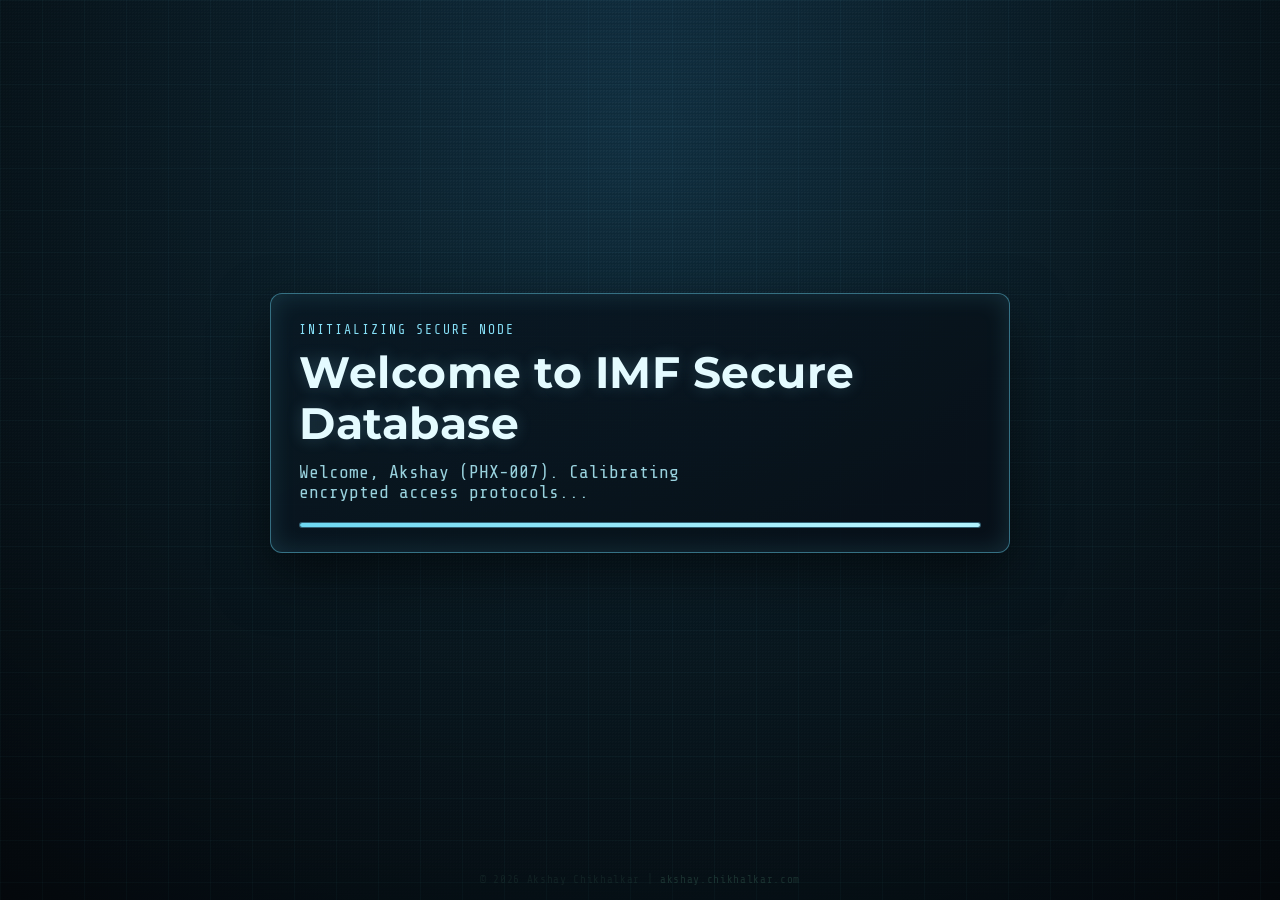
<file: index.html>
<!DOCTYPE html>
<html lang="en">
  <head>
    <meta charset="UTF-8" />
    <meta name="viewport" content="width=device-width, initial-scale=1.0" />
    <title>Birthday Mission Briefing</title>
    <link
      rel="icon"
      type="image/svg+xml"
      href="data:image/svg+xml,%3Csvg xmlns='http://www.w3.org/2000/svg' viewBox='0 0 64 64'%3E%3Ctext y='50' font-size='48'%3E%F0%9F%8E%82%3C/text%3E%3C/svg%3E"
    />
    <link rel="preconnect" href="https://fonts.googleapis.com" />
    <link rel="preconnect" href="https://fonts.gstatic.com" crossorigin />
    <link
      href="https://fonts.googleapis.com/css2?family=Great+Vibes&family=Montserrat:wght@400;600;700&family=Share+Tech+Mono&family=Special+Elite&display=swap"
      rel="stylesheet"
    />
    <link rel="stylesheet" href="./styles.css" />
    <link rel="preload" href="./assets/startup.mp3" as="audio" type="audio/mpeg" />
  </head>
  <body>
    <div class="scanlines" aria-hidden="true"></div>
    <div class="noise" aria-hidden="true"></div>
    <canvas id="smokeCanvas" aria-hidden="true"></canvas>
    <!-- Startup bed: autoplay + preload. All mix levels (AUDIO in script.js), not here. Serve over http(s), not file://. -->
    <audio
      id="startupAudio"
      class="startup-audio"
      src="./assets/startup.mp3"
      preload="auto"
      loop
      playsinline
    ></audio>

    <section class="welcome-screen" id="welcomeScreen" aria-live="polite">
      <div class="welcome-card">
        <p class="welcome-kicker">INITIALIZING SECURE NODE</p>
        <h1 class="welcome-title">Welcome to IMF Secure Database</h1>
        <p class="welcome-subtitle" id="welcomeSubtitle">Calibrating encrypted access protocols...</p>
        <div class="welcome-progress" aria-hidden="true">
          <span></span>
        </div>
      </div>
    </section>

    <section class="auth-screen hidden" id="authScreen">
      <div class="auth-card">
        <p class="auth-tag">IMF IDENTITY VERIFICATION // CODE <span id="authAgentCode">--</span></p>
        <h2>Secure Access Required</h2>
        <label for="authAgentInput">Agent Name</label>
        <input id="authAgentInput" type="text" readonly />
        <label for="authPasswordInput">Access Password</label>
        <input id="authPasswordInput" type="password" placeholder="Enter password" />
        <p class="auth-hint" id="authPasswordHint">Hint: it starts with "iam" + your age</p>
        <button id="authBtn">AUTHENTICATE</button>
        <div class="auth-progress" id="authProgress">
          <span id="authProgressFill"></span>
        </div>
        <p class="auth-status" id="authStatus">AWAITING CREDENTIALS...</p>
      </div>
    </section>
    <section class="profile-screen hidden" id="profileScreen">
      <div class="profile-card" id="profileCard">
        <div class="profile-header">
          <p class="profile-tag">AUTHENTICATED AGENT PROFILE</p>
          <p class="profile-classified">CLASSIFIED DOSSIER // LEVEL <span id="profileClassifiedLevel">OMEGA-7</span></p>
        </div>
        <div class="profile-main">
          <div class="profile-photo-wrap">
            <img id="profilePhoto" alt="Agent profile photo" />
            <p class="profile-photo-tip" id="profilePhotoTip">Tip: double-click photo for classified file</p>
          </div>
          <div class="profile-grid" id="profileGrid"></div>
        </div>
        <button id="profileContinueBtn">PROCEED TO MISSION BRIEFING</button>
      </div>
    </section>

    <main class="app pre-auth">
      <section class="terminal" id="terminal">
        <header class="terminal-header">
          <span class="dot red"></span>
          <span class="dot amber"></span>
          <span class="dot green"></span>
          <h1>IMF COMMUNICATION TERMINAL</h1>
        </header>

        <div class="terminal-body" id="terminalBody">
          <p class="meta">CLASSIFICATION:
            <span class="classified">TOP SECRET // EYES ONLY</span> | PRIORITY: MAXIMUM
          </p>
          <p class="meta">RECIPIENT: AGENT <span id="agentName">--</span></p>
          <p class="meta">STATUS: SECURE LINK ESTABLISHED // CODE <span id="terminalAgentCode">--</span></p>
          <p class="meta">BRIEFED AT: <span id="missionTimestamp">--:--:--</span></p>
          <hr />

          <pre id="missionText" class="mission-text"></pre>

          <div class="controls">
            <label for="nameInput">Recipient Name</label>
            <input id="nameInput" type="text" placeholder="Enter name" maxlength="20" readonly />
            <label for="ageInput">New Age</label>
            <input id="ageInput" type="text" placeholder="27" inputmode="numeric" readonly />
            <button id="replayBtn">ACCEPT MISSION</button>
          </div>

          <div class="status-row">
            <p class="countdown hidden" id="countdown"></p>
            <p class="final hidden" id="finalText">THIS MESSAGE HAS SELF-DESTRUCTED</p>
          </div>
        </div>
      </section>
    </main>
    <section class="celebration" id="celebrationScreen">
      <canvas id="confettiCanvas" aria-hidden="true"></canvas>
      <div class="celebration-card">
        <p class="celebration-tag">MISSION ACCEPTED</p>
        <h2 id="celebrationTitle">Happy Birthday!</h2>
        <p id="celebrationSubtext">Wishing you an incredible year ahead.</p>
      </div>
    </section>
    <section class="classified-modal hidden" id="classifiedModal" aria-hidden="true">
      <div class="classified-modal-card">
        <p class="classified-modal-tag">CLASSIFIED FILE UNLOCKED</p>
        <h3>Agent Fun Metrics</h3>
        <p><span>Cake Accuracy</span><strong>98%</strong></p>
        <p><span>Compliment Resistance</span><strong>2%</strong></p>
        <p><span>Party Stealth</span><strong>0%</strong></p>
        <button id="classifiedModalCloseBtn">CLOSE FILE</button>
      </div>
    </section>

    <footer class="site-footer">
      <p>
        © 2026 Akshay Chikhalkar | <a href="https://akshay.chikhalkar.com" target="_blank" rel="noopener noreferrer">akshay.chikhalkar.com</a>
      </p>
    </footer>

    <script src="./script.js"></script>
  </body>
</html>
</file>
<file: styles.css>
:root {
  --bg: #080a0e;
  --panel: rgba(9, 15, 22, 0.9);
  --panel-border: #2f3f52;
  --text: #b8ffd2;
  --text-dim: #7fd5a7;
  --warn: #ff7f50;
  --danger: #ff3c3c;
  --glow: 0 0 14px rgba(57, 255, 20, 0.24);
  --footer-space: 54px;
}

* {
  box-sizing: border-box;
}

html,
body {
  margin: 0;
  width: 100%;
  min-height: 100%;
  min-height: 100dvh;
  font-family: "Share Tech Mono", monospace;
  background: radial-gradient(circle at top, #111e2f 0, var(--bg) 58%);
  color: var(--text);
  overflow: hidden;
}

button {
  font-family: "Share Tech Mono", monospace;
  font-size: 16px;
  letter-spacing: 0.2px;
}

.app {
  min-height: 100vh;
  display: grid;
  place-items: center;
  padding: 24px 24px calc(24px + var(--footer-space));
  position: relative;
  z-index: 2;
  transition: opacity 1.45s ease-in-out, transform 1.45s ease-in-out;
}

.app.pre-auth {
  opacity: 0;
  pointer-events: none;
}

.app.fade-out {
  opacity: 0;
  transform: scale(0.98);
}

.welcome-screen {
  position: fixed;
  inset: 0;
  z-index: 8;
  display: grid;
  place-items: center;
  padding: 24px 24px calc(24px + var(--footer-space));
  background: radial-gradient(circle at 50% 16%, rgba(19, 72, 93, 0.48), rgba(4, 8, 12, 0.97));
  transform: scale(1);
  filter: blur(0);
  transition:
    opacity 1.35s ease-in-out,
    transform 1.35s ease-in-out,
    filter 1.35s ease-in-out,
    visibility 1.35s linear;
}

.welcome-screen::before {
  content: "";
  position: absolute;
  inset: 0;
  background:
    linear-gradient(rgba(105, 232, 255, 0.08) 1px, transparent 1px),
    linear-gradient(90deg, rgba(105, 232, 255, 0.08) 1px, transparent 1px);
  background-size: 42px 42px;
  opacity: 0.36;
  animation: welcomeGridDrift 8s linear infinite;
  pointer-events: none;
}

.welcome-screen.hidden {
  opacity: 0;
  visibility: hidden;
  pointer-events: none;
  transform: scale(1.008);
  filter: blur(1.2px);
}

.welcome-card {
  width: min(740px, 100%);
  border: 1px solid rgba(110, 223, 255, 0.45);
  border-radius: 12px;
  padding: 28px 28px 24px;
  background: linear-gradient(150deg, rgba(10, 25, 36, 0.9), rgba(8, 16, 24, 0.92));
  box-shadow: 0 22px 54px rgba(0, 0, 0, 0.5), inset 0 0 24px rgba(107, 229, 255, 0.14);
  position: relative;
  overflow: hidden;
}

.welcome-card::before {
  content: "";
  position: absolute;
  inset: 0;
  background: linear-gradient(118deg, transparent 34%, rgba(137, 238, 255, 0.3) 50%, transparent 66%);
  transform: translateX(-145%);
  animation: welcomeSweep 2.8s linear infinite;
  pointer-events: none;
}

.welcome-kicker {
  margin: 0 0 10px;
  color: #86dff6;
  font-size: 13px;
  letter-spacing: 2px;
  text-transform: uppercase;
  opacity: 0;
  animation: welcomeRise 0.55s ease-out forwards;
}

.welcome-title {
  margin: 0;
  color: #e4fbff;
  font-family: "Montserrat", sans-serif;
  font-size: clamp(26px, 3.6vw, 44px);
  line-height: 1.15;
  letter-spacing: 0.5px;
  text-shadow: 0 0 16px rgba(141, 228, 255, 0.22);
  opacity: 0;
  animation: welcomeRise 0.7s cubic-bezier(0.22, 0.84, 0.33, 1) forwards 0.16s;
}

.welcome-subtitle {
  margin: 14px 0 20px;
  color: #99d2de;
  font-size: clamp(14px, 2vw, 18px);
  max-width: 42ch;
  opacity: 0;
  animation: welcomeRise 0.7s ease-out forwards 0.32s;
}

.welcome-progress {
  height: 6px;
  border-radius: 999px;
  border: 1px solid rgba(103, 197, 226, 0.44);
  background: rgba(8, 17, 26, 0.94);
  overflow: hidden;
}

.welcome-progress span {
  display: block;
  height: 100%;
  width: 100%;
  transform-origin: left center;
  transform: scaleX(0);
  background: linear-gradient(90deg, #6ed8f2, #b8f5ff, #6ed8f2);
  background-size: 180% 100%;
  animation:
    welcomeLoading 4.2s cubic-bezier(0.16, 0.8, 0.24, 1) forwards,
    welcomeShimmer 1.1s linear infinite;
}

.auth-screen {
  position: fixed;
  inset: 0;
  z-index: 7;
  display: grid;
  place-items: center;
  padding: 24px 24px calc(24px + var(--footer-space));
  background: radial-gradient(circle at 50% 18%, rgba(25, 46, 71, 0.68), rgba(5, 9, 14, 0.95));
  transform: scale(1);
  filter: blur(0);
  transition:
    opacity 1.25s ease-in-out,
    transform 1.25s ease-in-out,
    filter 1.25s ease-in-out,
    visibility 1.25s linear;
}

.auth-screen::before {
  content: "";
  position: absolute;
  inset: 0;
  background:
    linear-gradient(rgba(96, 241, 179, 0.06) 1px, transparent 1px),
    linear-gradient(90deg, rgba(96, 241, 179, 0.06) 1px, transparent 1px);
  background-size: 36px 36px;
  opacity: 0.45;
  animation: authGridPulse 4.2s ease-in-out infinite;
  pointer-events: none;
}

.auth-screen.hidden {
  opacity: 0;
  visibility: hidden;
  pointer-events: none;
  transform: scale(1.008);
  filter: blur(1.2px);
}

/* Hidden from layout but not display:none — some browsers are stricter about autoplay for display:none media. */
.startup-audio {
  position: absolute;
  width: 1px;
  height: 1px;
  padding: 0;
  margin: -1px;
  overflow: hidden;
  clip: rect(0, 0, 0, 0);
  border: 0;
  opacity: 0;
  pointer-events: none;
}

.profile-screen {
  position: fixed;
  inset: 0;
  z-index: 7;
  display: grid;
  place-items: center;
  padding: 24px 24px calc(24px + var(--footer-space));
  overflow-y: auto;
  background: radial-gradient(circle at 50% 12%, rgba(29, 67, 85, 0.52), rgba(6, 10, 15, 0.95));
  transform: scale(1);
  filter: blur(0);
  transition:
    opacity 1.25s ease-in-out,
    transform 1.25s ease-in-out,
    filter 1.25s ease-in-out,
    visibility 1.25s linear;
}

.profile-screen::before {
  content: "";
  position: absolute;
  inset: 0;
  background:
    linear-gradient(rgba(113, 221, 183, 0.055) 1px, transparent 1px),
    linear-gradient(90deg, rgba(113, 221, 183, 0.055) 1px, transparent 1px);
  background-size: 40px 40px;
  opacity: 0.34;
  pointer-events: none;
}

.profile-screen.hidden {
  opacity: 0;
  visibility: hidden;
  pointer-events: none;
  transform: scale(1.008);
  filter: blur(1.2px);
}

.profile-card {
  --profile-tilt-x: 0deg;
  --profile-tilt-y: 0deg;
  --profile-photo-shift-x: 0px;
  --profile-photo-shift-y: 0px;
  width: min(860px, 100%);
  padding: 24px;
  border-radius: 12px;
  border: 1px solid #304256;
  background: rgba(7, 13, 20, 0.93);
  box-shadow: 0 18px 50px rgba(0, 0, 0, 0.5), inset 0 0 30px rgba(120, 228, 197, 0.08);
  position: relative;
  overflow: hidden;
  transform: perspective(1100px) rotateX(var(--profile-tilt-x)) rotateY(var(--profile-tilt-y));
  transition: transform 220ms ease, box-shadow 260ms ease;
}

.profile-card::after {
  content: "";
  position: absolute;
  inset: 0;
  background: linear-gradient(115deg, transparent 38%, rgba(132, 239, 206, 0.22) 50%, transparent 62%);
  transform: translateX(-140%);
  pointer-events: none;
  opacity: 0;
}

.profile-card.parallax-active {
  box-shadow: 0 22px 56px rgba(0, 0, 0, 0.58), inset 0 0 34px rgba(120, 228, 197, 0.14);
}

.profile-card.booting::after {
  animation: profileBootSweep 3.6s ease-out 1 forwards;
}

.profile-header {
  display: flex;
  justify-content: space-between;
  gap: 12px;
  align-items: center;
  margin-bottom: 14px;
  border-bottom: 1px dashed #345062;
  padding-bottom: 10px;
}

.profile-tag {
  margin: 0;
  color: #ffd27a;
  letter-spacing: 2px;
}

.profile-classified {
  margin: 0;
  color: #ffbf7f;
  font-size: 13px;
  letter-spacing: 1px;
  text-align: right;
}

.profile-classified span {
  color: #ffe6c6;
}

.profile-main {
  display: grid;
  grid-template-columns: minmax(170px, 230px) 1fr;
  gap: 18px;
  align-items: start;
}

.profile-photo-wrap {
  display: grid;
  gap: 8px;
  position: relative;
  overflow: hidden;
  border-radius: 10px;
}

.profile-photo-wrap::after {
  content: "";
  position: absolute;
  inset: 0;
  border-radius: 10px;
  background: linear-gradient(
    115deg,
    transparent 20%,
    rgba(189, 255, 232, 0.34) 49%,
    transparent 70%
  );
  transform: translateX(-140%);
  opacity: 0;
  pointer-events: none;
}

.profile-photo-wrap.shimmer-active::after {
  opacity: 1;
  animation: profilePhotoShimmer 1.4s linear infinite;
}

#profilePhoto {
  width: 100%;
  aspect-ratio: 3 / 4;
  object-fit: cover;
  border-radius: 10px;
  border: 1px solid #35506a;
  transform: translate(var(--profile-photo-shift-x), var(--profile-photo-shift-y)) scale(1.02);
  transition: transform 260ms ease, filter 260ms ease;
  filter: saturate(1.02);
}

.profile-card.parallax-active #profilePhoto {
  filter: saturate(1.09) contrast(1.02);
}

.profile-photo-tip {
  margin: 0;
  font-size: 11px;
  color: #ffb27a;
  letter-spacing: 0.4px;
  text-transform: uppercase;
  opacity: 0;
  transform: translateY(4px);
  transition: opacity 0.55s ease, transform 0.55s ease;
}

.profile-photo-tip.visible {
  opacity: 0.92;
  transform: translateY(0);
}

.profile-grid {
  display: grid;
  grid-template-columns: repeat(2, minmax(180px, 1fr));
  gap: 0 16px;
}

.profile-grid p {
  margin: 0;
  padding: 10px 0;
  border-bottom: 1px solid rgba(76, 110, 136, 0.45);
  display: grid;
  gap: 3px;
}

.profile-grid span {
  color: #8cb8a3;
  font-size: 13px;
  text-transform: uppercase;
  letter-spacing: 0.8px;
}

.profile-grid strong {
  color: #e2fff0;
  font-size: 15px;
  font-family: "Montserrat", sans-serif;
  line-height: 1.2;
  font-weight: 600;
  transition: font-size 0.25s ease, font-weight 0.25s ease, line-height 0.25s ease;
}

.profile-grid strong.value-length-md {
  font-size: 14px;
  font-weight: 560;
}

.profile-grid strong.value-length-lg {
  font-size: 13px;
  font-weight: 540;
  line-height: 1.3;
}

.profile-grid strong.value-length-xl {
  font-size: 12px;
  font-weight: 520;
  line-height: 1.35;
}

.profile-grid p.field-agent-code strong.field-agent-code-value {
  color: #ff8d72;
  text-shadow: 0 0 10px rgba(255, 120, 83, 0.18);
  letter-spacing: 0.6px;
}

.profile-grid p:nth-last-child(-n + 2) {
  border-bottom: none;
}

#profileContinueBtn {
  margin-top: 24px;
  width: 100%;
  padding: 12px;
  border: 1px solid #3a5167;
  border-radius: 8px;
  background: #112131;
  color: #b9f0d4;
  font-family: inherit;
  cursor: pointer;
  position: relative;
  overflow: hidden;
  box-shadow: 0 0 0 rgba(114, 238, 191, 0.25);
  animation: missionBtnPulse 2.8s ease-in-out infinite;
}

#profileContinueBtn::after {
  content: "";
  position: absolute;
  inset: 0;
  background: linear-gradient(115deg, transparent 36%, rgba(155, 245, 216, 0.42) 50%, transparent 64%);
  transform: translateX(-135%);
  animation: missionBtnSweep 2.4s linear infinite;
  pointer-events: none;
}

.auth-card {
  width: min(500px, 100%);
  padding: 24px;
  border: 1px solid #2f3f52;
  border-radius: 12px;
  background: rgba(10, 17, 25, 0.92);
  box-shadow: 0 18px 50px rgba(0, 0, 0, 0.45), inset 0 0 36px rgba(112, 243, 180, 0.08);
  display: grid;
  gap: 10px;
  position: relative;
  overflow: hidden;
}

.auth-card::before {
  content: "";
  position: absolute;
  inset: -1px;
  background: linear-gradient(120deg, transparent 8%, rgba(136, 241, 202, 0.5) 40%, transparent 72%);
  transform: translateX(-130%);
  animation: authSweep 3.2s linear infinite;
  pointer-events: none;
}

.auth-card::after {
  content: "";
  position: absolute;
  inset: 0;
  border: 1px solid rgba(109, 227, 183, 0.22);
  border-radius: 12px;
  animation: authBorderPulse 2.4s ease-in-out infinite;
  pointer-events: none;
}

.auth-card.grant-burst {
  animation: accessGrantedBurst 0.72s ease-in-out 1;
}

#authAgentCode.grant-flash {
  animation: accessCodeBlink 0.09s steps(2, end) 8;
}

.auth-tag {
  margin: 0;
  color: #ffd27a;
  letter-spacing: 1.8px;
  font-size: 13px;
}

#authAgentCode,
#terminalAgentCode {
  color: #ff9f43;
  text-shadow: 0 0 8px rgba(255, 159, 67, 0.25);
}

.auth-hint {
  margin: 2px 0 0;
  color: #ffc98a;
  font-size: 12px;
  letter-spacing: 0.2px;
}

.auth-card h2 {
  margin: 0 0 8px;
  font-family: "Montserrat", sans-serif;
  font-weight: 600;
  color: #dff8e9;
}

.auth-card label {
  color: #b7d7c7;
  font-size: 14px;
}

.auth-card input,
.auth-card button {
  padding: 10px 12px;
  border: 1px solid #33485d;
  background: #101a26;
  color: var(--text);
  border-radius: 6px;
  font-family: inherit;
  font-size: 16px;
}

.auth-card input[readonly] {
  opacity: 0.85;
}

.auth-card button {
  margin-top: 16px;
  cursor: pointer;
}

#authBtn {
  position: relative;
  overflow: hidden;
  box-shadow: 0 0 0 rgba(114, 238, 191, 0.25);
  animation: missionBtnPulse 2.8s ease-in-out infinite;
}

#authBtn::after {
  content: "";
  position: absolute;
  inset: 0;
  background: linear-gradient(115deg, transparent 36%, rgba(155, 245, 216, 0.42) 50%, transparent 64%);
  transform: translateX(-135%);
  animation: missionBtnSweep 2.4s linear infinite;
  pointer-events: none;
}

.auth-progress {
  height: 7px;
  border-radius: 999px;
  background: #0d131d;
  border: 1px solid #253445;
  overflow: hidden;
  margin-top: 2px;
  opacity: 0;
  transform: scaleY(0.5);
  transition: opacity 0.25s ease, transform 0.25s ease;
}

.auth-progress.visible {
  opacity: 1;
  transform: scaleY(1);
}

#authProgressFill {
  display: block;
  width: 0%;
  height: 100%;
  background: linear-gradient(90deg, #5cd7a1, #9ff2cf);
  transition: width 0.24s linear;
}

.auth-status {
  margin: 2px 0 0;
  color: #9fd8b9;
  min-height: 22px;
  transition: color 0.2s ease;
}

.auth-status.error {
  color: var(--warn);
}

.auth-status.loading {
  color: #9fe4ff;
}

@keyframes authSweep {
  0% {
    transform: translateX(-130%);
  }
  100% {
    transform: translateX(130%);
  }
}

@keyframes welcomeGridDrift {
  0% {
    transform: translateY(0);
  }
  100% {
    transform: translateY(42px);
  }
}

@keyframes welcomeSweep {
  0% {
    transform: translateX(-145%);
  }
  100% {
    transform: translateX(145%);
  }
}

@keyframes welcomeRise {
  from {
    opacity: 0;
    transform: translateY(10px);
    filter: blur(4px);
  }
  to {
    opacity: 1;
    transform: translateY(0);
    filter: blur(0);
  }
}

@keyframes welcomeLoading {
  to {
    transform: scaleX(1);
  }
}

@keyframes welcomeShimmer {
  0% {
    background-position: 160% 0;
  }
  100% {
    background-position: -60% 0;
  }
}

@keyframes authBorderPulse {
  0%,
  100% {
    box-shadow: inset 0 0 0 rgba(101, 234, 184, 0.2);
    opacity: 0.55;
  }
  50% {
    box-shadow: inset 0 0 24px rgba(101, 234, 184, 0.22);
    opacity: 0.95;
  }
}

@keyframes authGridPulse {
  0%,
  100% {
    opacity: 0.32;
  }
  50% {
    opacity: 0.55;
  }
}

@keyframes profileBootSweep {
  0% {
    transform: translateX(-140%);
    opacity: 0.9;
  }
  100% {
    transform: translateX(140%);
    opacity: 0;
  }
}

@keyframes profilePhotoShimmer {
  0% {
    transform: translateX(-140%);
  }
  100% {
    transform: translateX(140%);
  }
}

@keyframes accessGrantedBurst {
  0% {
    transform: scale(1);
    filter: contrast(1) saturate(1);
  }
  25% {
    transform: scale(1.012);
    filter: contrast(1.35) saturate(1.35) hue-rotate(8deg);
  }
  50% {
    transform: scale(1.004) translateX(-1px);
    filter: contrast(1.22) saturate(1.16) hue-rotate(-4deg);
  }
  75% {
    transform: scale(1.008) translateX(1px);
    filter: contrast(1.12) saturate(1.1) hue-rotate(3deg);
  }
  100% {
    transform: scale(1);
    filter: contrast(1) saturate(1);
  }
}

@keyframes accessCodeBlink {
  0%,
  100% {
    opacity: 1;
    text-shadow: 0 0 8px rgba(255, 159, 67, 0.25);
  }
  50% {
    opacity: 0.2;
    text-shadow: 0 0 16px rgba(164, 255, 226, 0.52);
  }
}

@keyframes missionBtnSweep {
  0% {
    transform: translateX(-135%);
  }
  100% {
    transform: translateX(135%);
  }
}

@keyframes missionBtnPulse {
  0%,
  100% {
    box-shadow: 0 0 0 rgba(114, 238, 191, 0.2), 0 0 10px rgba(114, 238, 191, 0.08);
  }
  50% {
    box-shadow: 0 0 0 rgba(114, 238, 191, 0.38), 0 0 20px rgba(114, 238, 191, 0.18);
  }
}

.terminal {
  width: min(980px, 100%);
  height: calc(100dvh - 48px - var(--footer-space));
  border: 1px solid var(--panel-border);
  background: var(--panel);
  box-shadow: 0 24px 70px rgba(0, 0, 0, 0.65), inset 0 0 40px rgba(0, 255, 153, 0.06);
  border-radius: 12px;
  overflow: hidden;
  position: relative;
  display: flex;
  flex-direction: column;
}

.terminal.smokeout {
  opacity: 0.15;
  filter: blur(1.2px) brightness(0.78);
  transition: opacity 1.2s ease, filter 1.2s ease;
}

.terminal-header {
  display: flex;
  align-items: center;
  gap: 10px;
  padding: 14px 16px;
  border-bottom: 1px solid #273342;
  background: linear-gradient(180deg, #111923, #0b121b);
}

.terminal-header h1 {
  font-size: clamp(14px, 2.2vw, 20px);
  margin: 0 0 0 8px;
  font-weight: 400;
  letter-spacing: 1px;
  color: #d8efe0;
}

.dot {
  width: 10px;
  height: 10px;
  border-radius: 50%;
  display: inline-block;
}

.red {
  background: #ff5757;
}

.amber {
  background: #ffc657;
}

.green {
  background: #50ff83;
}

.terminal-body {
  padding: clamp(16px, 3vw, 28px);
  overflow: hidden;
  flex: 1;
  display: flex;
  flex-direction: column;
}

.meta {
  margin: 0 0 8px;
  color: var(--text-dim);
  letter-spacing: 0.8px;
}

.meta-time-row {
  display: flex;
  justify-content: space-between;
  align-items: baseline;
  gap: 12px;
  flex-wrap: wrap;
}

.meta-time-right {
  margin-left: auto;
}

#missionTimestamp {
  color: #ff8d72;
  text-shadow: 0 0 8px rgba(255, 141, 114, 0.28);
  font-variant-numeric: tabular-nums;
  padding: 1px 6px;
  border: 1px solid rgba(255, 141, 114, 0.28);
  border-radius: 4px;
  background: rgba(255, 141, 114, 0.08);
}

#terminalAgeSinceBirth {
  color: #ff8d72;
  text-shadow: 0 0 8px rgba(255, 141, 114, 0.28);
  font-variant-numeric: tabular-nums;
  padding: 1px 6px;
  border: 1px solid rgba(255, 141, 114, 0.28);
  border-radius: 4px;
  background: rgba(255, 141, 114, 0.08);
}

.profile-grid strong[data-profile-key="age"] {
  color: #ff8d72;
  text-shadow: 0 0 8px rgba(255, 141, 114, 0.28);
  font-variant-numeric: tabular-nums;
  padding: 1px 6px;
  border: 1px solid rgba(255, 141, 114, 0.28);
  border-radius: 4px;
  background: rgba(255, 141, 114, 0.08);
  justify-self: start;
  display: inline-block;
}

.classified {
  color: #ffc96b;
  text-shadow: 0 0 10px rgba(255, 201, 107, 0.35);
}

hr {
  border: none;
  border-top: 1px solid #2f3f52;
  margin: 18px 0;
}

.mission-text {
  min-height: 0;
  max-height: none;
  flex: 1;
  overflow-y: auto;
  margin: 0;
  font-size: clamp(15px, 2.2vw, 20px);
  line-height: 1.5;
  white-space: pre-wrap;
  text-shadow: var(--glow);
  padding-right: 6px;
}

/* IMF-themed scrollbar styling for scrollable panels */
.terminal-body,
.mission-text {
  scrollbar-width: thin;
  scrollbar-color: #5bcf9c #0f1823;
}

.terminal-body::-webkit-scrollbar,
.mission-text::-webkit-scrollbar {
  width: 10px;
}

.terminal-body::-webkit-scrollbar-track,
.mission-text::-webkit-scrollbar-track {
  background: #0f1823;
  border-radius: 10px;
}

.terminal-body::-webkit-scrollbar-thumb,
.mission-text::-webkit-scrollbar-thumb {
  background: linear-gradient(180deg, #77e1b3, #43b986);
  border-radius: 10px;
  border: 2px solid #0f1823;
}

.terminal-body::-webkit-scrollbar-thumb:hover,
.mission-text::-webkit-scrollbar-thumb:hover {
  background: linear-gradient(180deg, #8ef0c0, #54cc99);
}

.controls {
  margin-top: 16px;
  display: grid;
  grid-template-columns: repeat(2, minmax(140px, 1fr));
  gap: 10px;
  align-items: center;
  flex-shrink: 0;
}

.controls label {
  color: #d5e7db;
  font-size: 14px;
}

.controls input,
.controls button {
  padding: 10px 12px;
  border: 1px solid #33485d;
  background: #111a25;
  color: var(--text);
  border-radius: 6px;
  font-family: inherit;
  font-size: 16px;
}

.controls input[readonly] {
  opacity: 0.85;
  cursor: default;
}

.controls button {
  cursor: pointer;
  transition: 0.2s ease;
}

.controls button:hover:not(:disabled) {
  transform: translateY(-1px);
  box-shadow: 0 6px 16px rgba(0, 0, 0, 0.35);
}

.controls button:disabled {
  opacity: 0.6;
  cursor: not-allowed;
}

#replayBtn {
  grid-column: 1 / -1;
  position: relative;
  overflow: hidden;
  box-shadow: 0 0 0 rgba(114, 238, 191, 0.25);
  animation: missionBtnPulse 2.8s ease-in-out infinite;
}

#replayBtn::after {
  content: "";
  position: absolute;
  inset: 0;
  background: linear-gradient(115deg, transparent 36%, rgba(155, 245, 216, 0.42) 50%, transparent 64%);
  transform: translateX(-135%);
  animation: missionBtnSweep 2.4s linear infinite;
  pointer-events: none;
}

#authBtn,
#profileContinueBtn,
#replayBtn {
  min-height: 44px;
  padding: 10px 12px;
  border-radius: 6px;
  font-weight: 600;
  text-transform: uppercase;
  letter-spacing: 1px;
  line-height: 1.1;
}

.countdown,
.final {
  font-size: clamp(16px, 2.1vw, 22px);
  text-align: center;
  letter-spacing: 1px;
  margin: 0;
}

.status-row {
  position: relative;
  min-height: 42px;
  margin-top: 14px;
  flex-shrink: 0;
}

.status-row .countdown,
.status-row .final {
  position: absolute;
  inset: 0;
  display: flex;
  align-items: center;
  justify-content: center;
}

.countdown {
  color: var(--warn);
}

.final {
  color: var(--danger);
  font-family: "Special Elite", serif;
}

.hidden {
  opacity: 0;
  pointer-events: none;
}

#smokeCanvas {
  position: fixed;
  inset: 0;
  pointer-events: none;
  z-index: 4;
}

.scanlines,
.noise {
  position: fixed;
  inset: 0;
  z-index: 3;
  pointer-events: none;
}

.scanlines {
  background: linear-gradient(to bottom, transparent 50%, rgba(0, 0, 0, 0.22) 51%);
  background-size: 100% 5px;
  mix-blend-mode: soft-light;
}

.noise {
  opacity: 0.06;
  background-image: radial-gradient(circle at 20% 20%, #fff 1px, transparent 1px);
  background-size: 3px 3px;
}

.celebration {
  position: fixed;
  inset: 0;
  z-index: 6;
  background: radial-gradient(circle at 20% 15%, #3b1f55 0%, #120b1f 48%, #080a0e 100%);
  overflow: hidden;
  display: grid;
  place-items: center;
  opacity: 0;
  visibility: hidden;
  pointer-events: none;
  transform: scale(1.01);
  filter: blur(1.3px);
  transition:
    opacity 1.55s ease-in-out,
    transform 1.55s ease-in-out,
    filter 1.55s ease-in-out,
    visibility 1.55s linear;
}

.celebration.visible {
  opacity: 1;
  visibility: visible;
  pointer-events: auto;
  transform: scale(1);
  filter: blur(0);
}

#confettiCanvas {
  position: absolute;
  inset: 0;
  width: 100%;
  height: 100%;
}

.celebration-card {
  position: relative;
  z-index: 2;
  margin: 0 auto;
  width: min(760px, calc(100% - 40px));
  padding: 28px 24px;
  text-align: center;
  border-radius: 14px;
  border: 1px solid rgba(255, 255, 255, 0.18);
  background: rgba(8, 12, 20, 0.72);
  box-shadow: 0 18px 52px rgba(0, 0, 0, 0.45);
  font-family: "Montserrat", sans-serif;
}

.celebration-tag {
  margin: 0 0 22px;
  letter-spacing: 2.5px;
  font-weight: 700;
  color: #ffd27a;
  opacity: 0;
  transform: translateY(12px) scale(0.98);
}

#celebrationTitle {
  margin: 0;
  font-size: clamp(34px, 5.5vw, 62px);
  line-height: 1.25;
  letter-spacing: 0.4px;
  color: #ffffff;
  text-shadow: 0 0 24px rgba(255, 255, 255, 0.4);
  font-family: "Montserrat", sans-serif;
  font-weight: 700;
  white-space: pre-line;
  opacity: 0;
  transform: translateY(16px) scale(0.96);
  background: linear-gradient(
    90deg,
    #fff2bd 0%,
    #ff9f43 18%,
    #ff5f6d 36%,
    #ffd166 54%,
    #7be0ff 74%,
    #b690ff 88%,
    #fff2bd 100%
  );
  background-size: 320% 100%;
  -webkit-background-clip: text;
  background-clip: text;
  color: transparent;
}

#celebrationSubtext {
  margin: 22px 0 0;
  font-size: clamp(16px, 2.2vw, 24px);
  line-height: 1.45;
  color: #d7e9ff;
  opacity: 0;
  transform: translateY(10px);
}

.celebration.visible .celebration-tag {
  animation: celebrationEnterTag 0.75s ease-out forwards 0.12s;
}

.celebration.visible #celebrationTitle {
  animation:
    celebrationEnterTitle 0.9s cubic-bezier(0.2, 0.8, 0.2, 1) forwards 0.25s,
    birthdayGlow 2.4s ease-in-out infinite 1.2s,
    birthdayFloat 4.2s ease-in-out infinite 1.2s,
    birthdayShimmer 2.4s linear infinite 1.2s;
}

.celebration.visible #celebrationSubtext {
  animation: celebrationEnterSubtext 0.8s ease-out forwards 0.55s;
}

.classified-modal {
  position: fixed;
  inset: 0;
  z-index: 10;
  display: grid;
  place-items: center;
  padding: 20px;
  background: rgba(4, 8, 12, 0.78);
  backdrop-filter: blur(2px);
}

.classified-modal-card {
  width: min(460px, 100%);
  border-radius: 12px;
  border: 1px solid rgba(255, 159, 67, 0.45);
  background: rgba(10, 17, 24, 0.95);
  box-shadow: 0 18px 50px rgba(0, 0, 0, 0.48), inset 0 0 24px rgba(255, 148, 74, 0.12);
  padding: 18px 18px 16px;
  color: #e7f5ee;
}

.classified-modal-tag {
  margin: 0 0 10px;
  color: #ffb06a;
  letter-spacing: 1.8px;
  font-size: 12px;
}

.classified-modal-card h3 {
  margin: 0 0 10px;
  font-family: "Montserrat", sans-serif;
}

.classified-modal-card p {
  margin: 0;
  padding: 9px 0;
  border-bottom: 1px dashed rgba(124, 169, 191, 0.35);
  display: flex;
  justify-content: space-between;
  gap: 12px;
}

.classified-modal-card p span {
  color: #97b4c4;
  text-transform: uppercase;
  letter-spacing: 0.7px;
  font-size: 12px;
}

.classified-modal-card p strong {
  color: #ff9f43;
}

#classifiedModalCloseBtn {
  margin-top: 14px;
  width: 100%;
  padding: 10px 12px;
  border-radius: 8px;
  border: 1px solid #475667;
  background: #162433;
  color: #f3c48e;
  font-family: inherit;
  cursor: pointer;
}

@keyframes birthdayGlow {
  0%,
  100% {
    text-shadow:
      0 0 18px rgba(255, 255, 255, 0.32),
      0 0 28px rgba(255, 120, 120, 0.28),
      0 0 38px rgba(255, 196, 97, 0.26);
  }
  50% {
    text-shadow:
      0 0 28px rgba(255, 255, 255, 0.5),
      0 0 42px rgba(255, 95, 109, 0.38),
      0 0 56px rgba(123, 224, 255, 0.32);
  }
}

@keyframes birthdayFloat {
  0%,
  100% {
    transform: translateY(0);
  }
  50% {
    transform: translateY(-4px);
  }
}

@keyframes birthdayShimmer {
  0% {
    background-position: 180% 0;
  }
  100% {
    background-position: -80% 0;
  }
}

@keyframes celebrationEnterTag {
  to {
    opacity: 1;
    transform: translateY(0) scale(1);
  }
}

@keyframes celebrationEnterTitle {
  0% {
    opacity: 0;
    transform: translateY(16px) scale(0.95);
    filter: blur(4px);
  }
  70% {
    opacity: 1;
    transform: translateY(-2px) scale(1.02);
    filter: blur(0);
  }
  100% {
    opacity: 1;
    transform: translateY(0) scale(1);
    filter: blur(0);
  }
}

@keyframes celebrationEnterSubtext {
  to {
    opacity: 1;
    transform: translateY(0);
  }
}

.site-footer {
  position: fixed;
  bottom: 0;
  left: 0;
  right: 0;
  z-index: 5;
  margin: 0;
  padding: 10px 16px 14px;
  text-align: center;
  font-size: 11px;
  letter-spacing: 0.06em;
  color: rgba(127, 213, 167, 0.5);
  background: linear-gradient(to top, rgba(5, 9, 14, 0.92) 0%, rgba(5, 9, 14, 0.4) 55%, transparent 100%);
  pointer-events: none;
}

.site-footer p {
  margin: 0;
}

.site-footer a {
  color: var(--text-dim);
  text-decoration: none;
  pointer-events: auto;
  border-bottom: 1px solid transparent;
  transition: color 0.2s ease, border-color 0.2s ease;
}

.site-footer a:hover {
  color: var(--text);
  border-bottom-color: rgba(127, 213, 167, 0.35);
}

@media (max-width: 640px) {
  :root {
    --footer-space: 46px;
  }

  .terminal {
    height: calc(100dvh - 26px - var(--footer-space));
  }

  .terminal-body {
    padding: 14px;
  }

  .controls {
    display: grid;
    grid-template-columns: 1fr;
    margin-top: 10px;
    gap: 8px;
  }

  .controls label,
  .controls input {
    display: none;
  }

  .controls button {
    grid-column: 1 / -1;
  }

  .mission-text {
    min-height: 0;
    font-size: 16px;
    line-height: 1.45;
  }

  .profile-main {
    grid-template-columns: 1fr;
  }

  .profile-grid {
    grid-template-columns: 1fr;
  }

  .profile-screen {
    place-items: start center;
    padding: 14px 14px calc(14px + var(--footer-space));
  }

  .profile-card {
    width: 100%;
    margin-bottom: 8px;
  }

  .site-footer {
    padding: 8px 12px 12px;
    font-size: 10px;
  }
}
</file>
